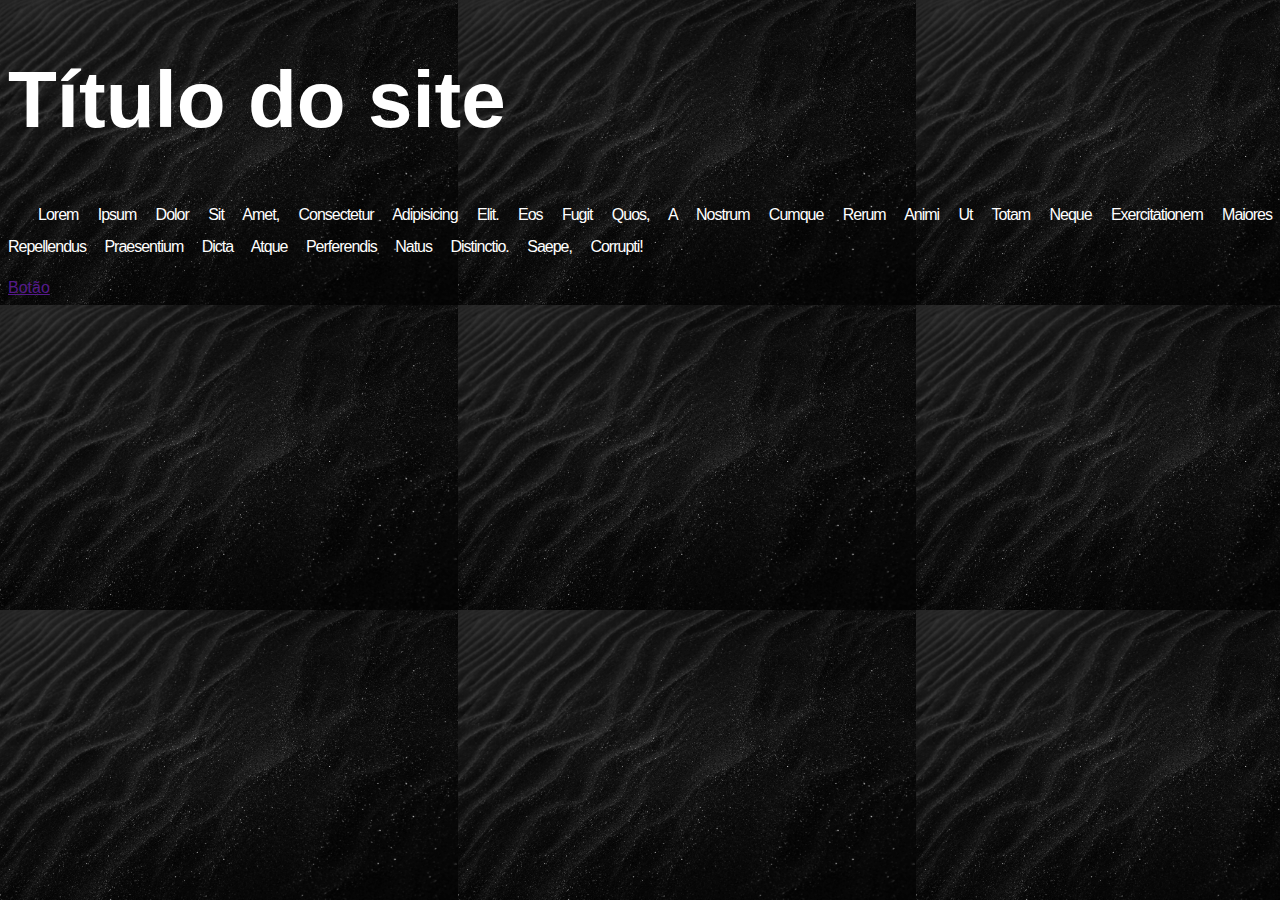
<file: index.html>
<!DOCTYPE html>
<html lang="pt-br">
<head>
    <meta charset="UTF-8">
    <meta http-equiv="X-UA-Compatible" content="IE=edge">
    <meta name="viewport" content="width=device-width, initial-scale=1.0">
    <link rel="stylesheet" href="css/style.css">
    <title>Aprendendo CSS</title>
</head>
<body>
    <h1>Título do site</h1>
    <p>Lorem ipsum dolor sit amet, consectetur adipisicing elit. Eos fugit quos, a nostrum cumque rerum animi ut totam neque exercitationem maiores repellendus praesentium dicta atque perferendis natus distinctio. Saepe, corrupti!</p>
    <a href="">Botão</a>
</body>
</html>
</file>
<file: css/style.css>
/*Fontes*/
* {
    font-family: Arial, Helvetica, sans-serif;
}
h1 {
    font-size: 80px;
}
/*Background*/
body {
    background-image: url(../img/pexels-adrien-olichon-2387793.jpg);
    background-size: contain;
    color: white;
}
/*Texto*/
p {
    text-align: justify;
    text-decoration: none;
    text-transform: capitalize;
    text-indent: 30px;
    letter-spacing: -1px;
    line-height: 2;
    word-spacing: 15px;

}
</file>
